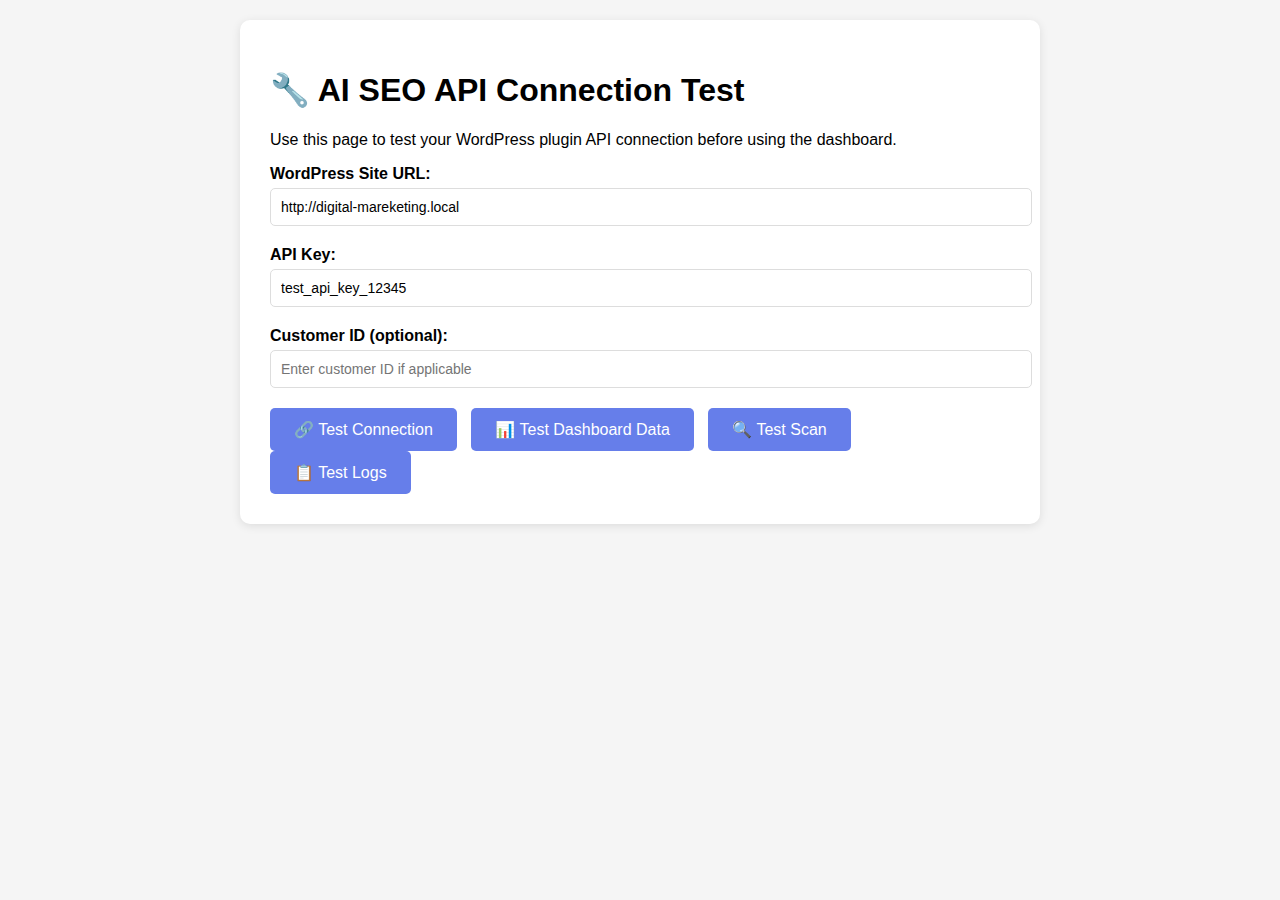
<file: dashboard/test-api.html>
<!DOCTYPE html>
<html lang="en">
<head>
    <meta charset="UTF-8">
    <meta name="viewport" content="width=device-width, initial-scale=1.0">
    <title>AI SEO API Test</title>
    <style>
        body {
            font-family: Arial, sans-serif;
            max-width: 800px;
            margin: 0 auto;
            padding: 20px;
            background: #f5f5f5;
        }
        .container {
            background: white;
            padding: 30px;
            border-radius: 10px;
            box-shadow: 0 2px 10px rgba(0,0,0,0.1);
        }
        .form-group {
            margin-bottom: 20px;
        }
        label {
            display: block;
            margin-bottom: 5px;
            font-weight: bold;
        }
        input, textarea {
            width: 100%;
            padding: 10px;
            border: 1px solid #ddd;
            border-radius: 5px;
            font-size: 14px;
        }
        button {
            background: #667eea;
            color: white;
            padding: 12px 24px;
            border: none;
            border-radius: 5px;
            cursor: pointer;
            font-size: 16px;
            margin-right: 10px;
        }
        button:hover {
            background: #5a67d8;
        }
        .result {
            margin-top: 20px;
            padding: 15px;
            border-radius: 5px;
            white-space: pre-wrap;
            font-family: monospace;
            font-size: 12px;
        }
        .success {
            background: #d4edda;
            border: 1px solid #c3e6cb;
            color: #155724;
        }
        .error {
            background: #f8d7da;
            border: 1px solid #f5c6cb;
            color: #721c24;
        }
        .info {
            background: #d1ecf1;
            border: 1px solid #bee5eb;
            color: #0c5460;
        }
    </style>
</head>
<body>
    <div class="container">
        <h1>🔧 AI SEO API Connection Test</h1>
        <p>Use this page to test your WordPress plugin API connection before using the dashboard.</p>
        
        <div class="form-group">
            <label for="baseURL">WordPress Site URL:</label>
            <input type="url" id="baseURL" value="http://digital-mareketing.local" placeholder="http://digital-mareketing.local">
        </div>
        
        <div class="form-group">
            <label for="apiKey">API Key:</label>
            <input type="text" id="apiKey" value="test_api_key_12345" placeholder="Enter your API key from WordPress admin">
        </div>
        
        <div class="form-group">
            <label for="customerId">Customer ID (optional):</label>
            <input type="text" id="customerId" placeholder="Enter customer ID if applicable">
        </div>
        
        <button onclick="testConnection()">🔗 Test Connection</button>
        <button onclick="testDashboardData()">📊 Test Dashboard Data</button>
        <button onclick="testScan()">🔍 Test Scan</button>
        <button onclick="testLogs()">📋 Test Logs</button>
        
        <div id="result"></div>
    </div>

    <script>
        function showResult(message, type = 'info') {
            const resultDiv = document.getElementById('result');
            resultDiv.className = `result ${type}`;
            resultDiv.textContent = message;
        }

        async function makeApiRequest(endpoint, method = 'GET', body = null) {
            const baseURL = document.getElementById('baseURL').value;
            const apiKey = document.getElementById('apiKey').value;
            const customerId = document.getElementById('customerId').value;
            
            if (!baseURL || !apiKey) {
                showResult('Please enter both WordPress URL and API Key', 'error');
                return;
            }
            
            const url = `${baseURL}/wp-json/ai-seo/v1${endpoint}`;
            const headers = {
                'Content-Type': 'application/json',
                'X-API-Key': apiKey
            };
            
            if (customerId) {
                headers['X-Customer-ID'] = customerId;
            }
            
            try {
                const options = {
                    method: method,
                    headers: headers
                };
                
                if (body) {
                    options.body = JSON.stringify(body);
                }
                
                showResult(`Testing: ${url}\nMethod: ${method}\nHeaders: ${JSON.stringify(headers, null, 2)}`, 'info');
                
                const response = await fetch(url, options);
                const data = await response.text();
                
                if (response.ok) {
                    showResult(`✅ SUCCESS (${response.status})\n\nResponse:\n${data}`, 'success');
                } else {
                    showResult(`❌ ERROR (${response.status})\n\nResponse:\n${data}`, 'error');
                }
                
            } catch (error) {
                showResult(`❌ NETWORK ERROR\n\n${error.message}`, 'error');
            }
        }

        function testConnection() {
            showResult('Testing API connection...', 'info');
            makeApiRequest('/health');
        }

        function testDashboardData() {
            showResult('Testing dashboard data endpoint...', 'info');
            makeApiRequest('/dashboard-data');
        }

        function testScan() {
            showResult('Testing scan endpoint...', 'info');
            makeApiRequest('/scan');
        }

        function testLogs() {
            showResult('Testing logs endpoint...', 'info');
            makeApiRequest('/logs');
        }
    </script>
</body>
</html>
</file>
